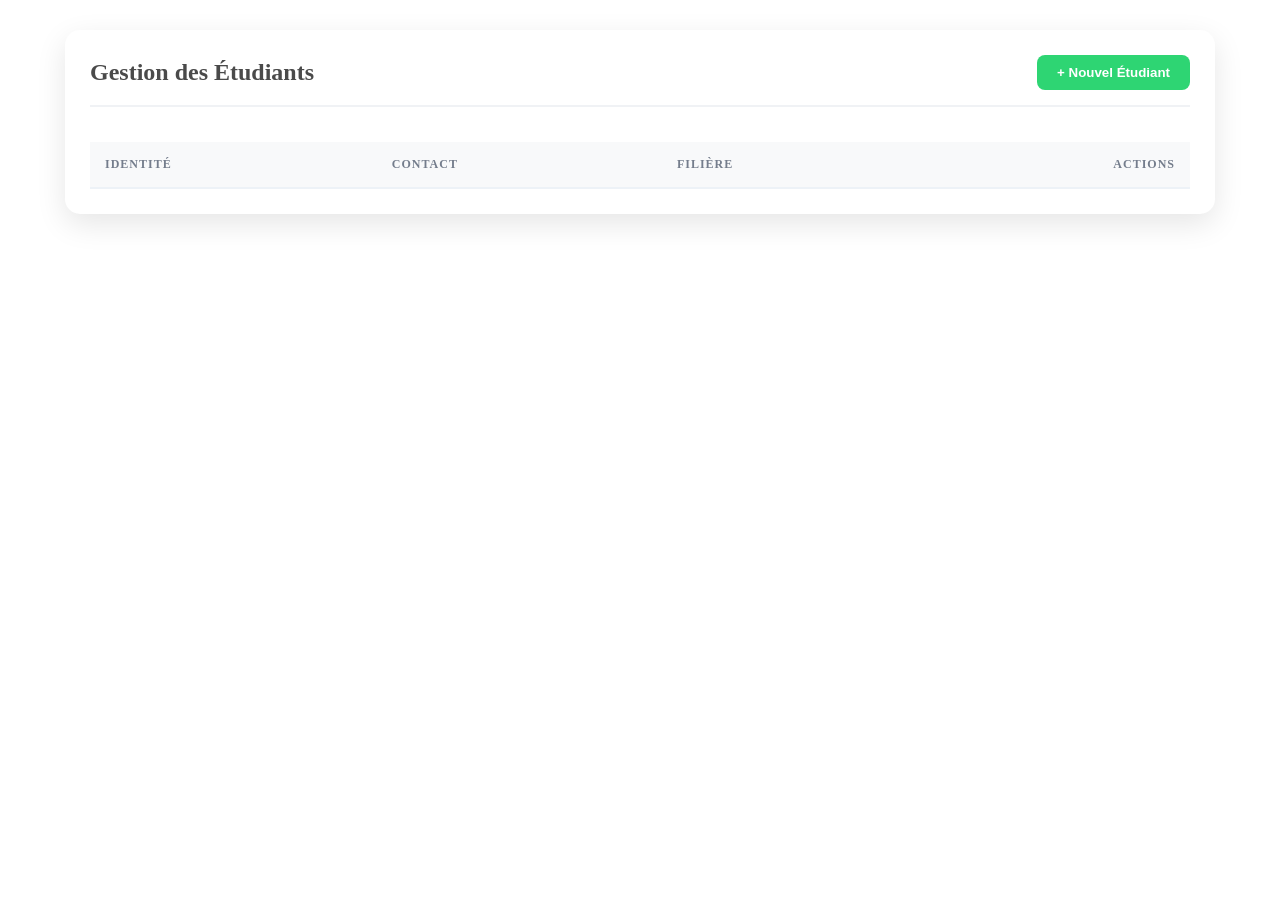
<file: index.html>
<!DOCTYPE html>
<html lang="fr">
<head>
    <meta charset="UTF-8">
    <meta name="viewport" content="width=device-width, initial-scale=1.0">
    <title>SGE - Dashboard</title>
    <link rel="stylesheet" href="style.css">
</head>
<body>

    <div class="dashboard-container">
        <div class="toolbar">
            <h2>Gestion des Étudiants</h2>
            <button class="btn-add" onclick="window.location.href='form.html'">
                + Nouvel Étudiant
            </button>
        </div>

        <div class="table-wrapper">
            <table>
                <thead>
                    <tr>
                        <th>Identité</th>
                        <th>Contact</th>
                        <th>Filière</th>
                        <th style="text-align:right;">Actions</th>
                    </tr>
                </thead>
                <tbody id="listeEtudiants">
                    </tbody>
            </table>
        </div>
    </div>

    <script src="script.js"></script>
</body>
</html>
</file>
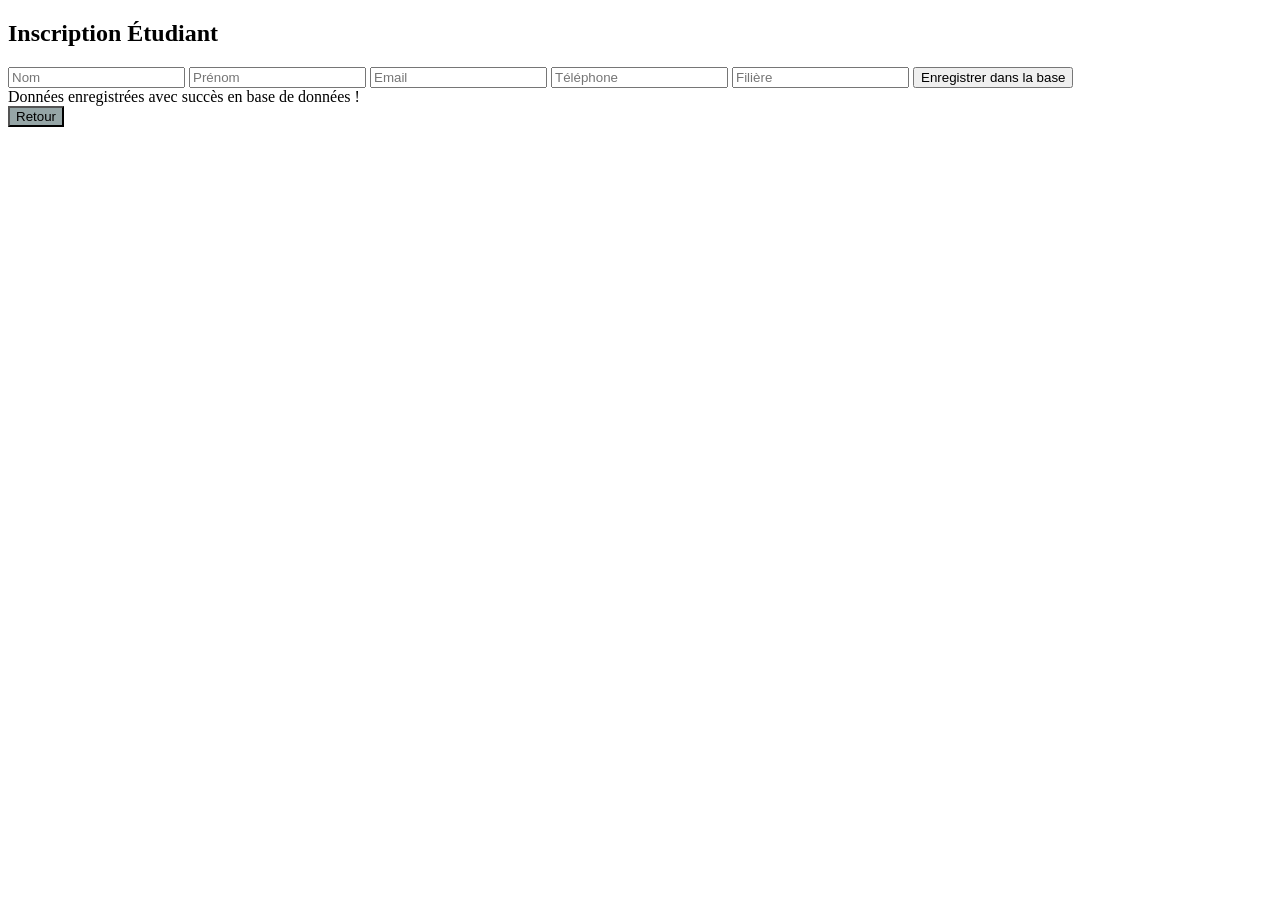
<file: form.html>
<!DOCTYPE html>
<html lang="fr">
<head>
    <meta charset="UTF-8">
    <link rel="stylesheet" href="style.css">
    <title>Ajouter un étudiant</title>
</head>
<body>
    <div class="container">
        <h2>Inscription Étudiant</h2>
        <form id="studentForm">
            <input type="text" id="nom" placeholder="Nom" required>
            <input type="text" id="prenom" placeholder="Prénom" required>
            <input type="email" id="email" placeholder="Email" required>
            <input type="text" id="telephone" placeholder="Téléphone" required>
            <input type="text" id="filiere" placeholder="Filière" required>
            <button type="submit">Enregistrer dans la base</button>
        </form>
        <div id="msg" class="success-msg">Données enregistrées avec succès en base de données !</div>
        <button onclick="window.location.href='index.html'" style="background: #95a5a6;">Retour</button>
    </div>

    <script>
        document.getElementById('studentForm').addEventListener('submit', function(e) {
            e.preventDefault();
            
            const formData = new FormData();
            formData.append('nom', document.getElementById('nom').value);
            formData.append('prenom', document.getElementById('prenom').value);
            formData.append('email', document.getElementById('email').value);
            formData.append('telephone', document.getElementById('telephone').value);
            formData.append('filiere', document.getElementById('filiere').value);

            // Envoi discret au PHP
            fetch('http://precieux-gi1.rf.gd/ajouter_information.php', {
                method: 'POST',
                body: formData
            })
            .then(() => {
                document.getElementById('msg').style.display = 'block';
                document.getElementById('studentForm').reset();
                setTimeout(() => { document.getElementById('msg').style.display = 'none'; }, 3000);
            })
            .catch(err => alert("Erreur lors de l'envoi."));
        });
    </script>
</body>
</html>
</file>
<file: style.css>
/* Container principal */
.dashboard-container {
    background: white;
    width: 95%;
    max-width: 1100px;
    margin: 30px auto;
    padding: 25px;
    border-radius: 15px;
    box-shadow: 0 10px 30px rgba(0,0,0,0.1);
}

/* Barre d'outils (Titre + Bouton Ajouter) */
.toolbar {
    display: flex;
    justify-content: space-between;
    align-items: center;
    margin-bottom: 25px;
    border-bottom: 2px solid #f0f2f5;
    padding-bottom: 15px;
}

.toolbar h2 {
    margin: 0;
    color: #4a4a4a;
    font-size: 1.5rem;
}

/* Bouton Ajouter stylisé */
.btn-add {
    background: #2ed573;
    color: white;
    padding: 10px 20px;
    border-radius: 8px;
    text-decoration: none;
    font-weight: 600;
    transition: 0.3s;
    border: none;
    cursor: pointer;
}

.btn-add:hover {
    background: #26af5f;
    transform: scale(1.05);
}

/* Tableau (rappel du style précédent optimisé) */
.table-wrapper {
    overflow-x: auto;
}

table {
    width: 100%;
    border-collapse: collapse;
    margin-top: 10px;
}

th {
    background-color: #f8f9fa;
    color: #747d8c;
    text-transform: uppercase;
    font-size: 0.75rem;
    letter-spacing: 1px;
    padding: 15px;
    text-align: left;
    border-bottom: 2px solid #edf2f7;
}

td {
    padding: 15px;
    border-bottom: 1px solid #edf2f7;
    color: #2f3542;
}

tbody tr:hover {
    background-color: #f9fbfd;
}
</file>
